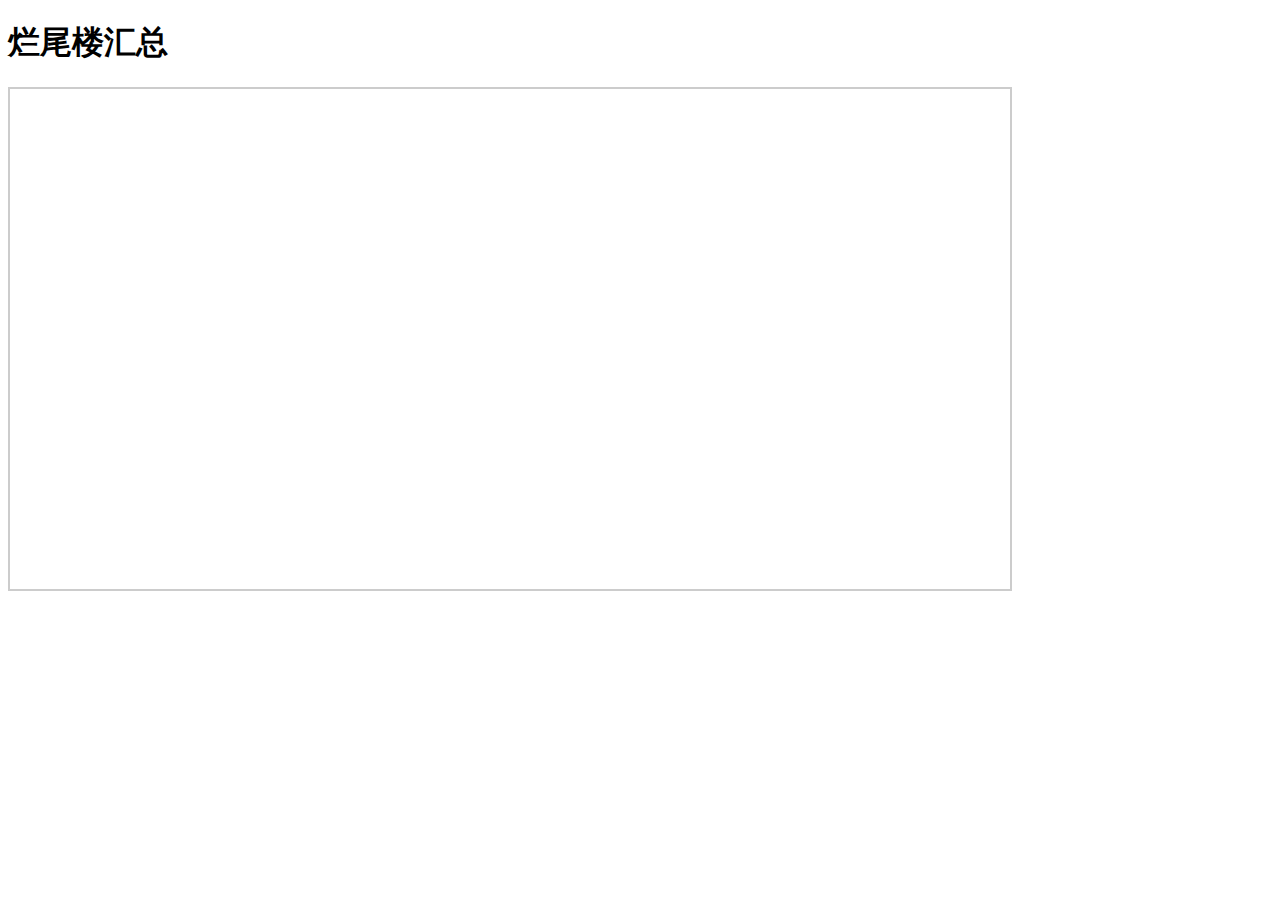
<file: index.html>
<!DOCTYPE html>
<html lang="en">

<head>
    <meta charset="UTF-8">
    <meta http-equiv="X-UA-Compatible" content="IE=edge">
    <meta name="viewport" content="width=device-width, initial-scale=1.0">
    <title>Document</title>
    <meta name="viewport" content="initial-scale=1.0, user-scalable=no">
    <link rel="stylesheet" href="https://a.amap.com/jsapi_demos/static/demo-center/css/demo-center.css" />
    <link rel="stylesheet" href="comment-box.css">
    <script src="https://webapi.amap.com/loader.js"></script>
</head>

<body>
    <h1>烂尾楼汇总</h1>
    <div id="container"></div>
</body>

<script>
    function getPointContent(content) {
        return `<div class="comment-box">${content}</div>`
    }

    AMapLoader.load({
        key:'1df6ae0e2f320e0c22a801108d3ba5fc',
        version:'2.0',
        plugins:['AMap.Scale','AMap.ToolBar', 'AMap.MapType']
    }).then((AMap)=>{
        map = new AMap.Map('container');
        map.addControl(new AMap.ToolBar())
        map.addControl(new AMap.MapType())
    }).catch((e)=>{
        console.error(e);
    });

    AMapLoader.load({}).then((AMap)=>{
        var icon = new AMap.Icon({
            image: './xxx.png',
            imageSize: new AMap.Size(20, 32)
        });

        map.add(new AMap.Marker({
            position:[116.38,39.92],
            offset: new AMap.Pixel(-10, -32),
            title: '北京1',
            icon: icon
        }));

        map.add(new AMap.Marker({
            position:[116.38,39.82],
            offset: new AMap.Pixel(-16, -32),
            title: '北京2',
            content: getPointContent("北京2"),
        }));
    }).catch((e)=>{
        console.error(e);
    });
</script>


<style>
    #container {
        width: 1000px;
        height: 500px;
        border: 2px solid #ccc;
    }
</style>

</html>
</file>
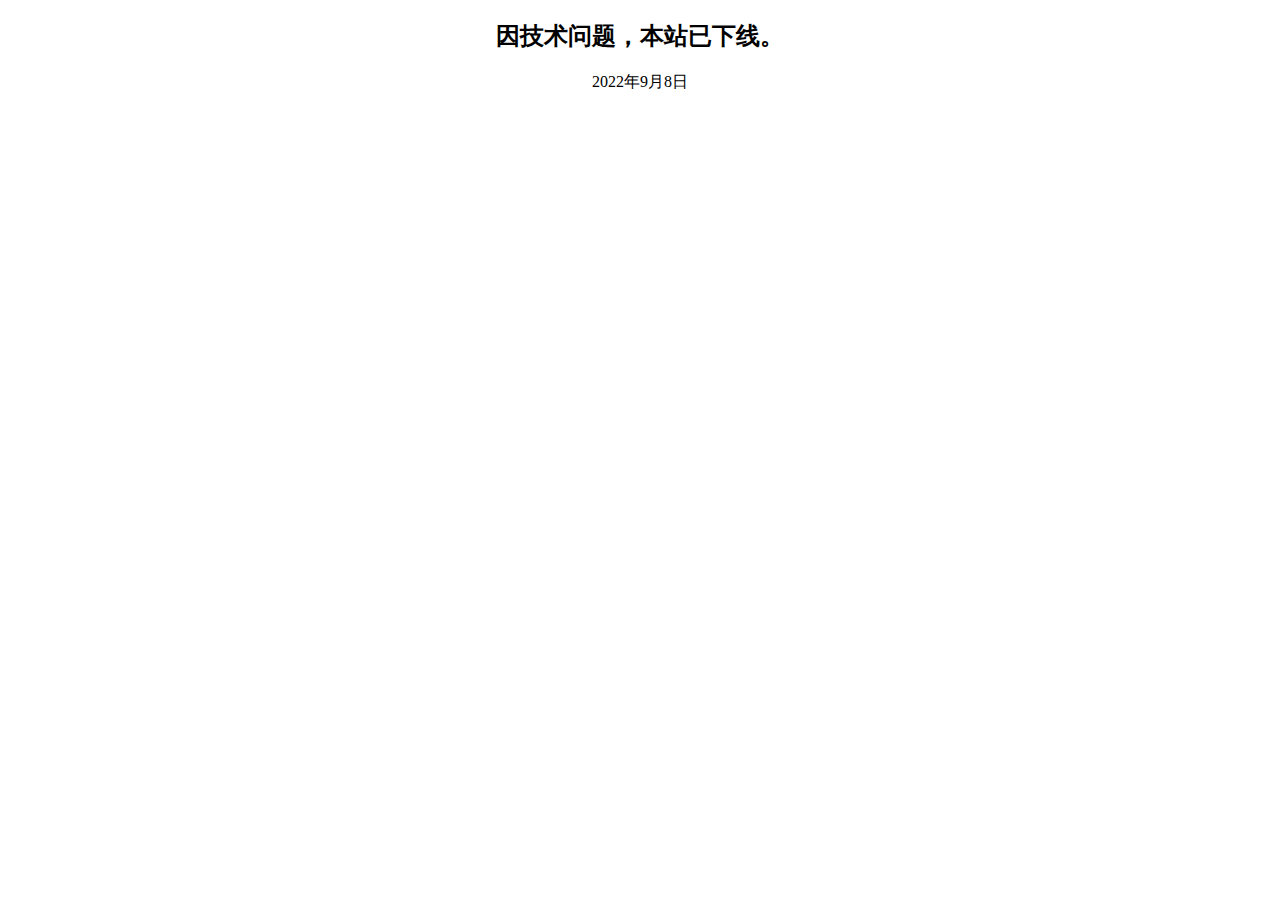
<file: incomplete_projects/templates/fuck.html>
<!DOCTYPE html>
<html lang="en">
<head>
    <meta charset="UTF-8">
    <meta http-equiv="X-UA-Compatible" content="IE=edge">
    <meta name="viewport" content="width=device-width, initial-scale=1.0">
    <title>烂尾、停贷楼盘 数据汇总</title>
</head>
<body style="text-align: center;">
    <h2>因技术问题，本站已下线。</h2>
    <p class="foot">2022年9月8日</p>
</body>
</html>
</file>
<file: comment-box.css>
.comment-box{
    width: max-content;
    height: max-content;
    padding: 3px;
    border: 0.5px solid gray;
    border-radius: 3px;
    position: relative;
    background: white;
    z-index: 2;
}
.comment-box::before{
    content: '';
    width: 0;
    height: 0;
    border: 6px solid;
    position: absolute;
    bottom: -11.5px;
    left: 10px;
    border-color:  white transparent transparent;
    z-index: 2;
}
.comment-box::after{
    content: '';
    width: 0;
    height: 0;
    border: 6px solid;
    position: absolute;
    bottom: -12px;
    left: 10px;
    border-color:  gray transparent transparent;
    z-index: 1;
}
</file>
